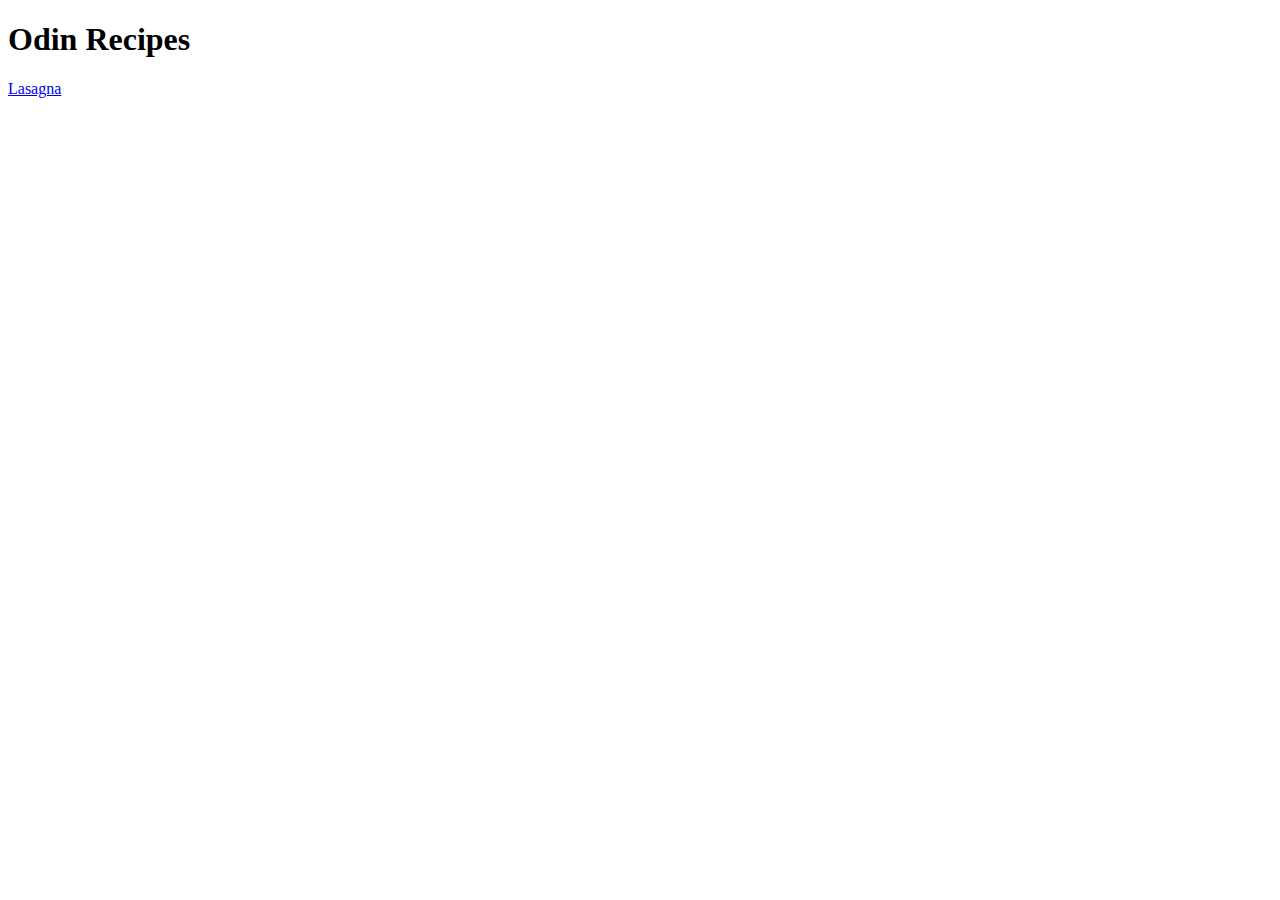
<file: index.html>
<!DOCTYPE html>
<html lang="en">
  <head>
    <meta charset="UTF-8">
    <title>Odin Recipes</title>
    <link rel="stylesheet" href="css/styles.css">
  </head>
  <body>
    <h1>Odin Recipes</h1>
    <a href="recipes/lasagna.html">Lasagna</a>

  </body>
</html>
</file>
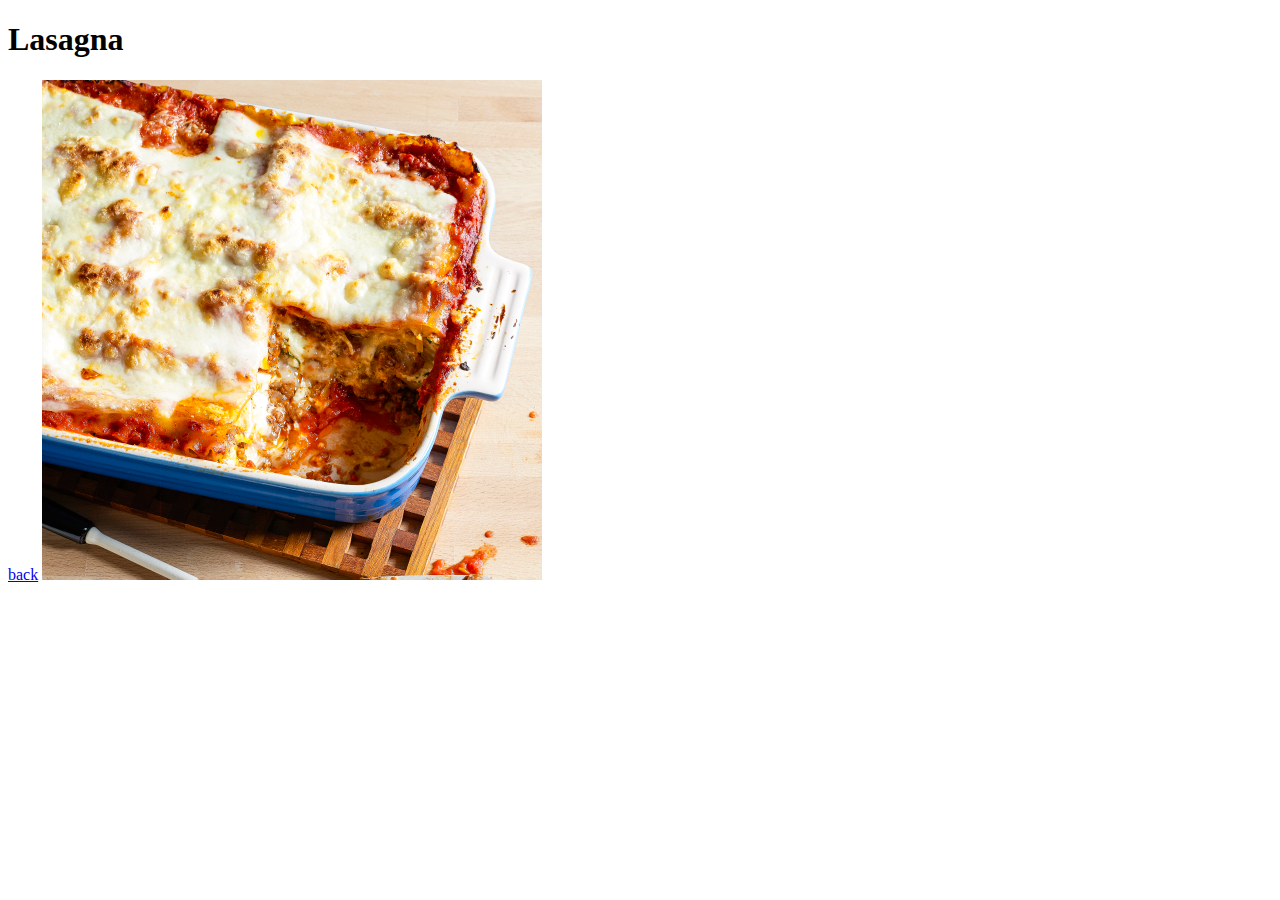
<file: recipes/lasagna.html>
<!DOCTYPE html>
<html lang="en" dir="ltr">
  <head>
    <meta charset="utf-8">
    <title>Lasagna</title>
    <link rel="stylesheet" href="../css/styles.css">
  </head>
  <body>
    <h1>Lasagna</h1>
    <a href="../index.html">back</a>
    <img class="pics" src="../img/image.jpeg" alt="">
  </body>
</html>
</file>
<file: css/styles.css>
.pics {
  height: 500px;
  width: 500px;
}
</file>
